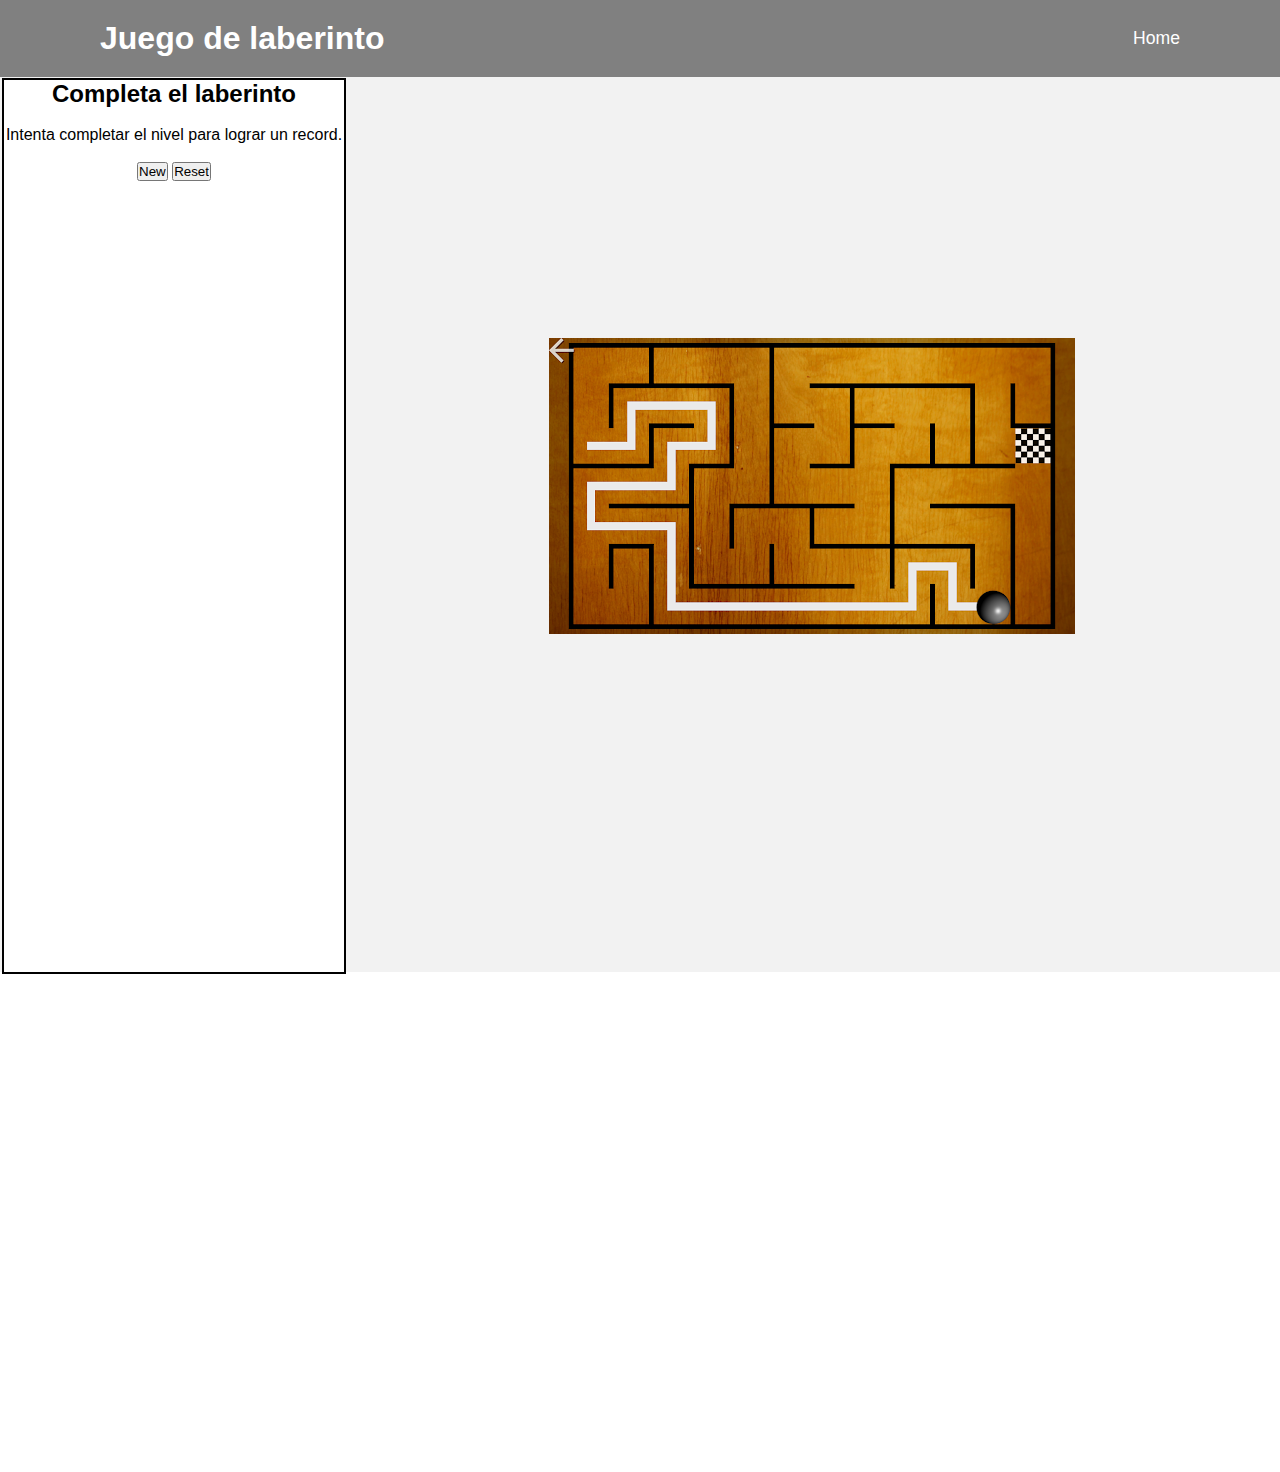
<file: game/game.html>
<!DOCTYPE html>
<html lang="en">

<head>
    <meta charset="UTF-8">
    <meta http-equiv="X-UA-Compatible" content="IE-edge">
    <meta name="viewport" content="width=device-width, initial-scale=1.0">
    <title>Juego de laberinto</title>
    <link rel="stylesheet" href="../game/css/style.css">
</head>

<body>
    <header>
        <h2 class="logo">Juego de laberinto</h2>
        <nav class="navigation">
            <a href="../main.html">Home</a>
        </nav>
    </header>
    <div class="contenedor">
        <div class="row">
            <div class="sidebar">
                    <h2>Completa el laberinto</h2>
                </br>
                    <p>Intenta completar el nivel para lograr un record.</p>
                </br>
                    <nav>
                        <input type="submit" value="New" onclick="location.href='../game/game.html'">
                        <input type="submit" value="Reset" onclick="location.href='../game/game.html'">
                                   
                    </nav>
            </div>
            <div class="game-area">            
                <img src="../game/imagenes/maze.jpg">        
            </div> 
        </div>
    </div>


</body>
</file>
<file: game/css/style.css>
* {
    margin: 0;
    padding: 0;
    box-sizing: border-box;
    font-family: 'Poppins', sans-serif;
}

body{
    display: flex;
    justify-content: center;
    align-items: center;
    min-height: 100vh;

}

body .contenedor{
    background:#F2F2F2;
    font-size-adjust:central;
    width:100%;
    margin-bottom:500px;
    text-align:center;
}

h2 {
    color: 000;
}

p {
    color: 000;
}

.row {
    display: flex;
    flex-wrap: wrap;
}

.sidebar {
    min-width: 340px;
    width: 340px;
    display: flex;
    flex-direction: column;
    margin-left: 4px;
    box-shadow: 0 0 0 2px #000;
    height: calc(100vh - 8px);
    margin-top: 80px;
    background: #fff;
}

.game-area {
    flex-grow: 1;
    display: flex;
    justify-content: center;
    align-items: center;
    flex-direction: column;
    min-width: 450px;
}

header {
    position: fixed;
    top: 0;
    left: 0;
    width: 100%;
    padding: 20px 100px;
    background: gray;
    display: flex;
    justify-content: space-between;
    align-items: center;
    z-index: 99;
}

.logo{
    font-size: 2em;
    color: white;
    user-select: none;
}

.navigation a {
    position: relative;
    font-size: 1.1em;
    color:white;
    text-decoration: none;
    font-weight: 500;
    margin-left: 40px;
}

.navigation a::after{
    content: '';
    position: absolute;
    left: 0;
    bottom: -6px;
    width: 100%;
    height: 3px;
    background: white;
    border-radius: 5px;
    transform-origin: right;
    transform: scaleX(0);
    transition: transform .5s;
}
.navigation a:hover::after{
    transform-origin: left;
    transform: scaleX(1);
}

.navigation a:hover::after{
    transform-origin: left;
    transform: scaleX(1);
}

.navigation .btnLogin-popup{
    width: 130px;
    height: 50px;
    background: transparent;
    border: 2px solid white;
    outline: none;
    border-radius: 6px;
    cursor: pointer;
    font-size: 1.1em;
    color:white;
    font-weight: 500;
    margin-left: 40px;
    transition: .5s;
}

.navigation .btnLogin-popup:hover{
    background: white;
    color: #162938;
}
</file>
